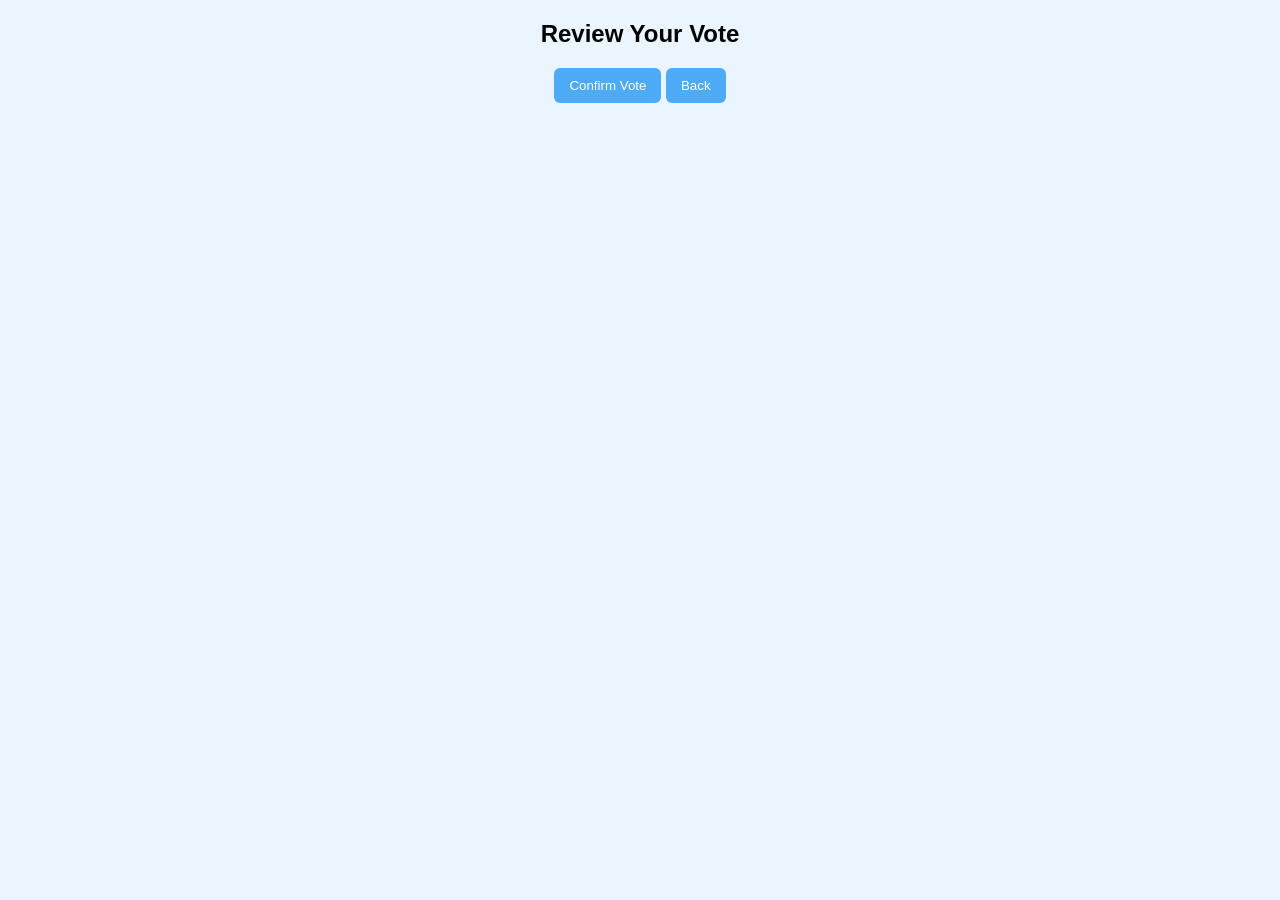
<file: review.html>
<!DOCTYPE html>
<html>

<head>
<title>Review Vote</title>
<link rel="stylesheet" href="style.css">
</head>

<body>

<h2>Review Your Vote</h2>

<div id="reviewList"></div>

<button onclick="submitVote()">Confirm Vote</button>
<button onclick="back()">Back</button>

<script>

let votes=JSON.parse(localStorage.getItem("selectedVote")||"{}")

let div=document.getElementById("reviewList")

for(let p in votes){

div.innerHTML+=`<p><b>${p}</b> : ${votes[p]}</p>`

}

function submitVote(){

let voter=JSON.parse(localStorage.getItem("voter"))

let allVotes=JSON.parse(localStorage.getItem("votes")||"{}")

allVotes[voter.lrn]=votes

localStorage.setItem("votes",JSON.stringify(allVotes))

alert("Thank you for voting!")

window.location="index.html"

}

function back(){

window.location="vote.html"

}

</script>

</body>
</html>
</file>
<file: style.css>
body{
font-family: Arial;
background:#eaf5ff;
text-align:center;
}

h1{
color:#1c7ed6;
}

.loginBox{
background:white;
width:380px;
margin:auto;
padding:25px;
border-radius:12px;
box-shadow:0 4px 10px rgba(0,0,0,0.2);
}

input{
width:90%;
padding:10px;
margin:10px;
border-radius:6px;
border:1px solid #ccc;
}

button{
padding:10px 15px;
background:#4dabf7;
border:none;
color:white;
border-radius:6px;
cursor:pointer;
}

button:hover{
background:#1c7ed6;
}

.passBox{
display:flex;
justify-content:center;
}

.candidateCard{
background:white;
padding:15px;
margin:15px;
border-radius:10px;
box-shadow:0 3px 6px rgba(0,0,0,0.2);
}

img{
border-radius:8px;
}

.desc{
width:70%;
margin:auto;
margin-bottom:20px;
}
</file>
